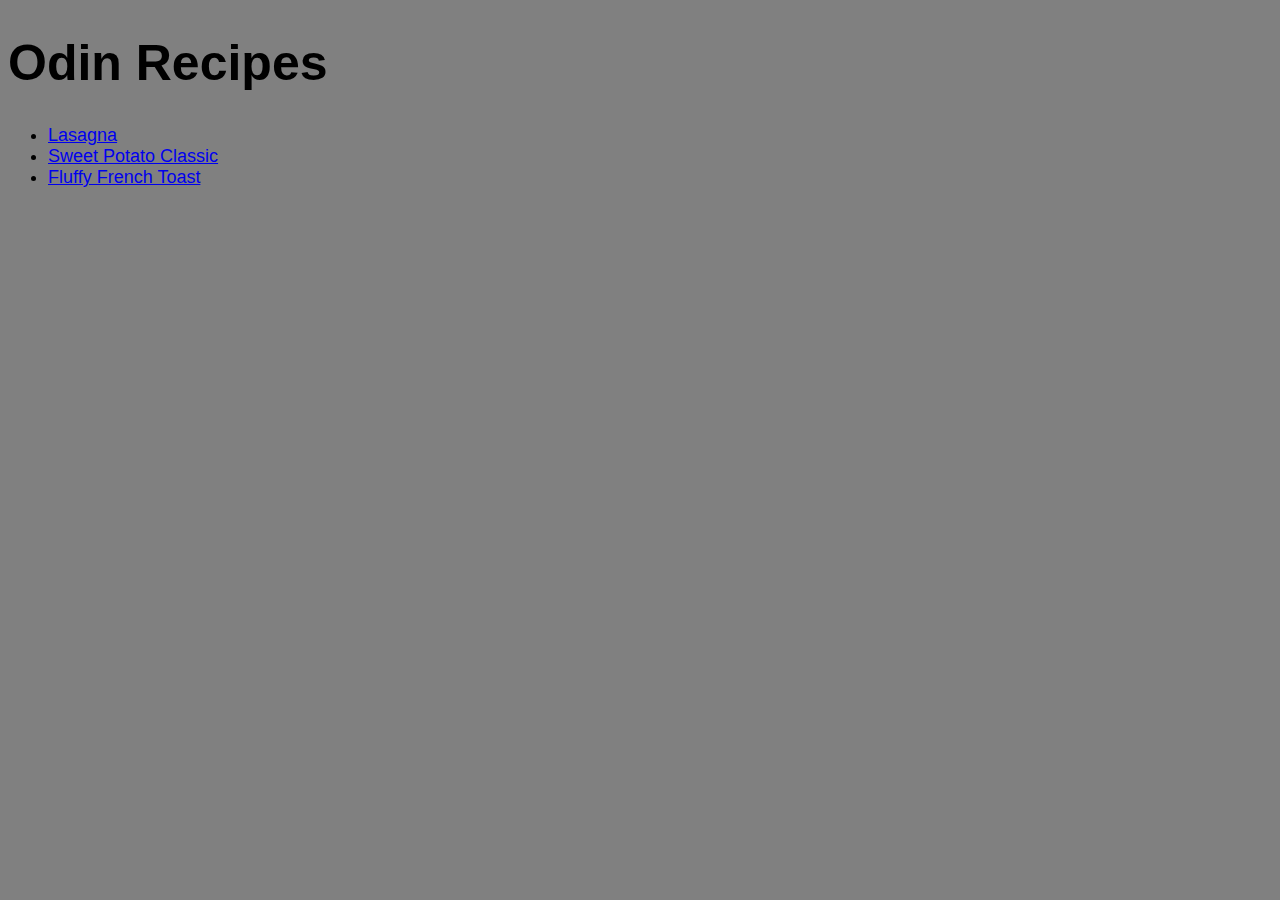
<file: index.html>
<!DOCTYPE html>
<html>
    <head>
        <meta charset = "UTF-8">
        <title>Odin Recipes</title>
        <link rel = "stylesheet" href = "css/style.css">
    </head>

    <body>
        <h1>Odin Recipes</h1>
            <ul>
                <li><a href = "recipes/lasagna.html">Lasagna</a></li>
                <li><a href = "recipes/sweetpotatoclassic.html">Sweet Potato Classic</a></li>
                <li><a href = "recipes/fluffyfrenchtoast.html">Fluffy French Toast</a></li>
            </ul>
    </body>

</html>
</file>
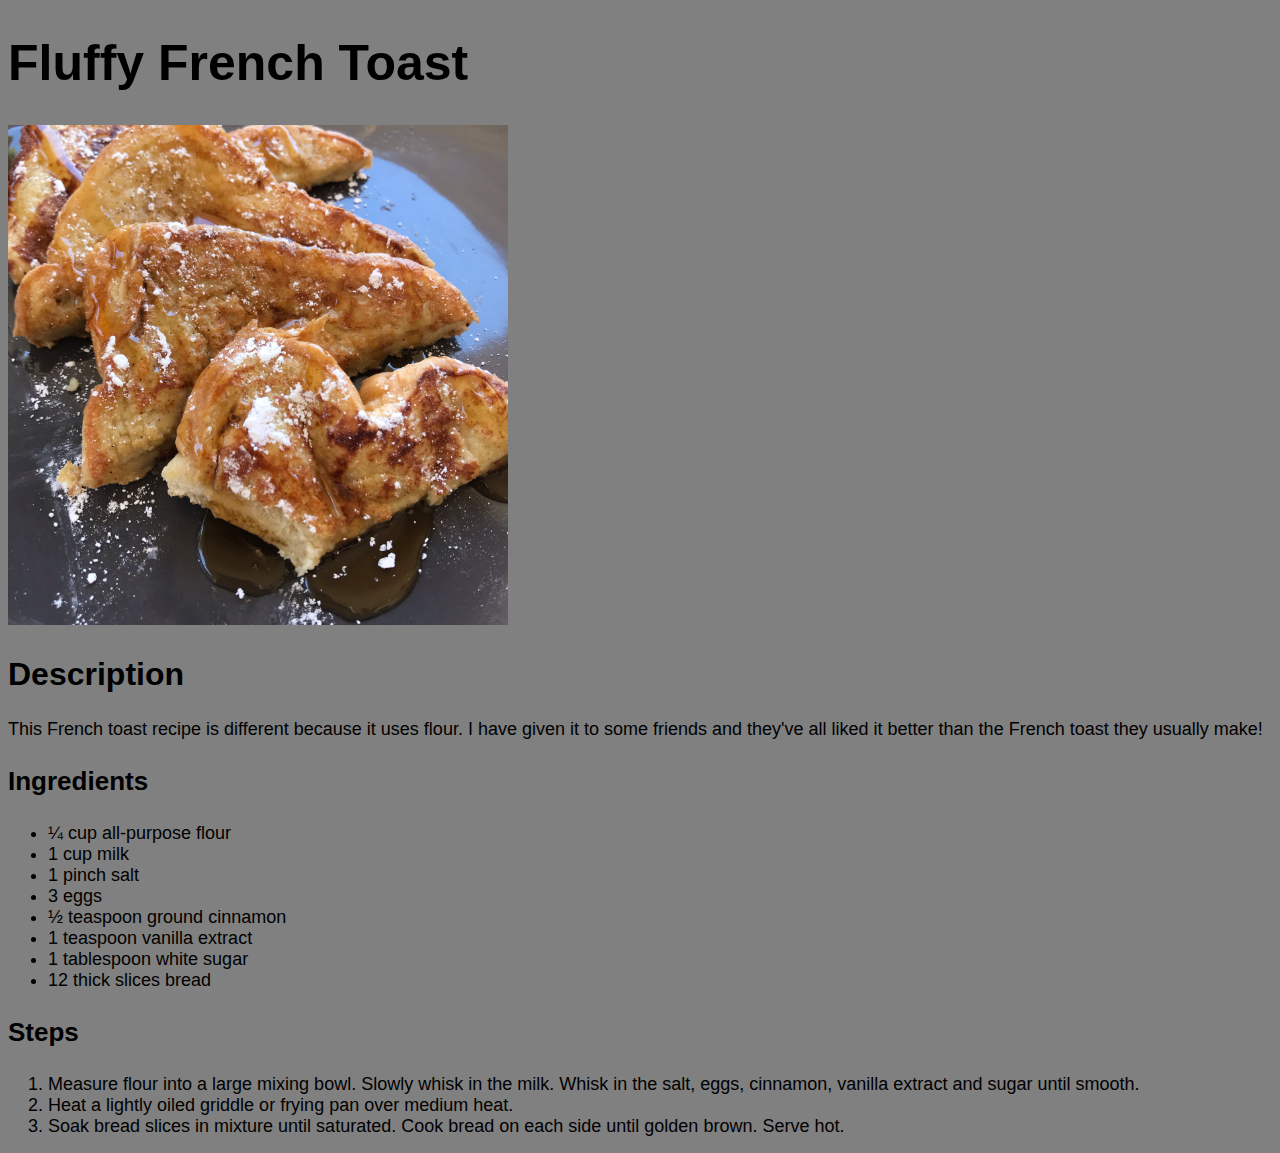
<file: recipes/fluffyfrenchtoast.html>
<!DOCTYPE html>
<html>
    <head>
        <meta charset = "UTF-8">
        <title>Fluffy French Toast Recipe</title>
        <link rel="stylesheet" href="../css/style.css">
    </head>

    <body>
        <h1>Fluffy French Toast</h1>
        <img src = "../images/fluffytoast.jpeg" alt = "A fluffy, tasty french toast">
        <h2>Description</h2>
            <p>This French toast recipe is different because it uses flour. I have given it to some friends and they've all liked it better than the French toast they usually make!</p>
        <h3>Ingredients</h3>
            <ul>
                <li>¼ cup all-purpose flour</li>
                <li>1 cup milk</li>
                <li>1 pinch salt</li>
                <li>3 eggs</li>
                <li>½ teaspoon ground cinnamon</li>
                <li>1 teaspoon vanilla extract</li>
                <li>1 tablespoon white sugar</li>
                <li>12 thick slices bread</li>
            </ul>

        <h3>Steps</h3>
            <ol>
                <li>Measure flour into a large mixing bowl. Slowly whisk in the milk. Whisk in the salt, eggs, cinnamon, vanilla extract and sugar until smooth.</li>
                <li>Heat a lightly oiled griddle or frying pan over medium heat.</li>
                <li>Soak bread slices in mixture until saturated. Cook bread on each side until golden brown. Serve hot.</li>
            </ol>

    </body>
</html>
</file>
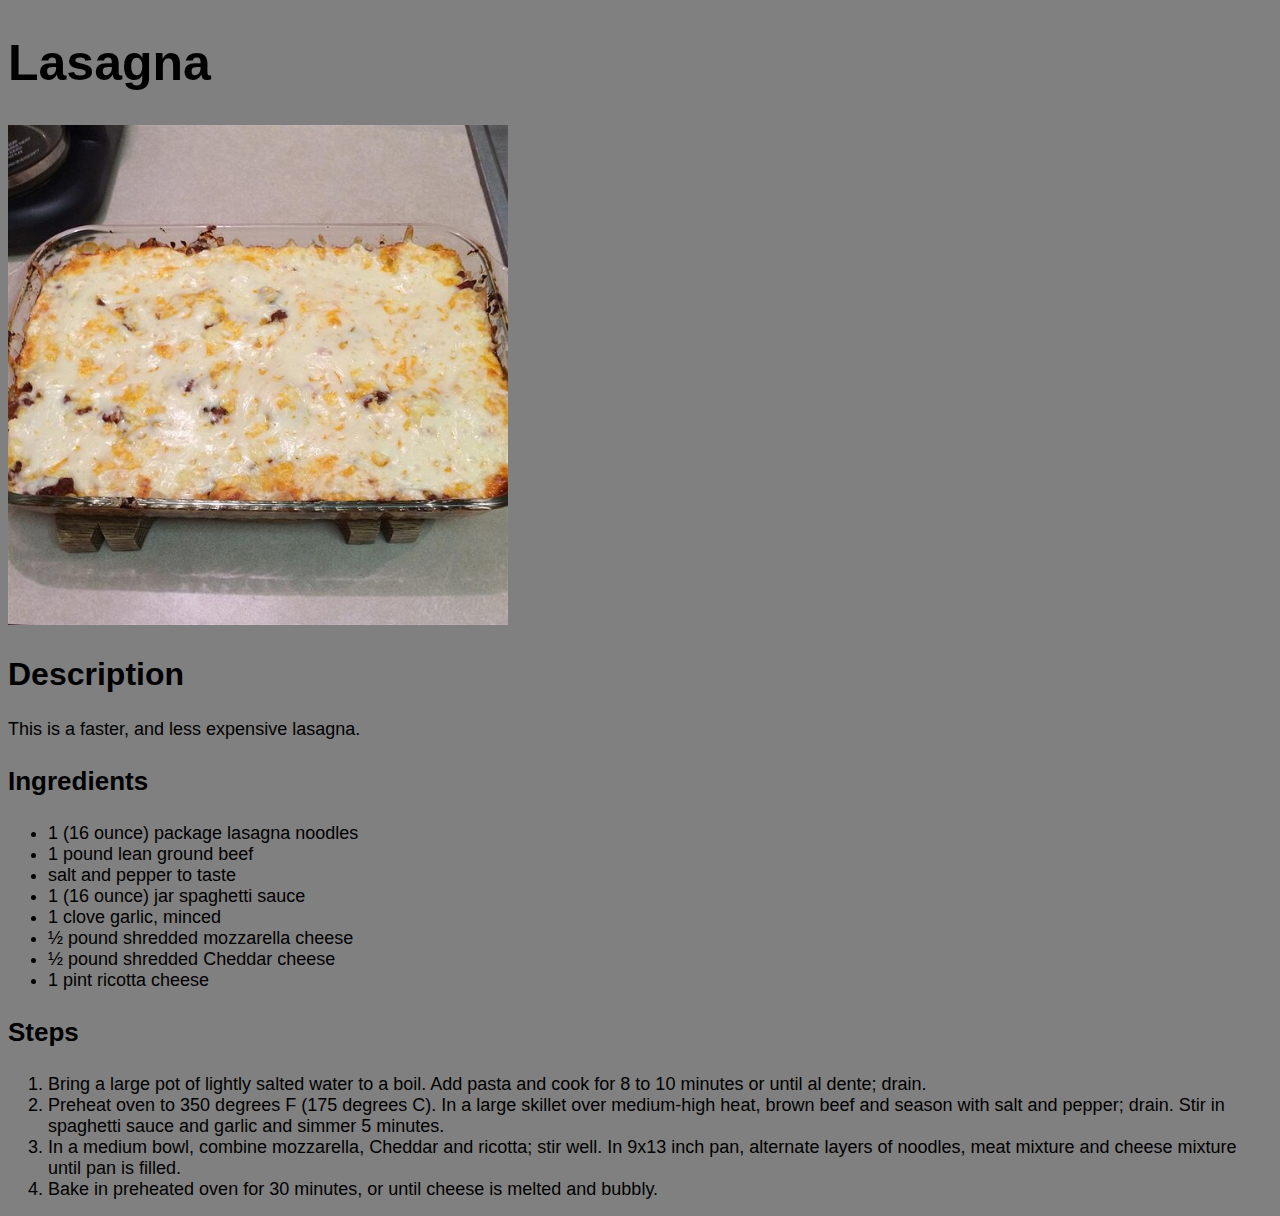
<file: recipes/lasagna.html>
<!DOCTYPE html>
<html>
    <head>
        <meta charset = "UTF-8">
        <title>Lasagna Recipe</title>
        <link rel="stylesheet" href="../css/style.css">
    </head>

    <body>
        <h1>Lasagna</h1>
        <img src = "../images/lasagna.jpeg" alt = "Lasagna">
        <h2>Description</h2>
        <p>This is a faster, and less expensive lasagna.</p>
        <h3>Ingredients</h3>
            <ul>
                <li>1 (16 ounce) package lasagna noodles</li>
                <li>1 pound lean ground beef</li>
                <li>salt and pepper to taste</li>
                <li>1 (16 ounce) jar spaghetti sauce</li>
                <li>1 clove garlic, minced</li>
                <li>½ pound shredded mozzarella cheese</li>
                <li>½ pound shredded Cheddar cheese</li>
                <li>1 pint ricotta cheese</li>
            </ul>

        <h3>Steps</h3>
            <ol>
                <li>Bring a large pot of lightly salted water to a boil. Add pasta and cook for 8 to 10 minutes or until al dente; drain.</li>
                <li>Preheat oven to 350 degrees F (175 degrees C). In a large skillet over medium-high heat, brown beef and season with salt and pepper; drain. Stir in spaghetti sauce and garlic and simmer 5 minutes.</li>
                <li>In a medium bowl, combine mozzarella, Cheddar and ricotta; stir well. In 9x13 inch pan, alternate layers of noodles, meat mixture and cheese mixture until pan is filled.</li>
                <li>Bake in preheated oven for 30 minutes, or until cheese is melted and bubbly.</li>
            </ol>

    </body>
</html>
</file>
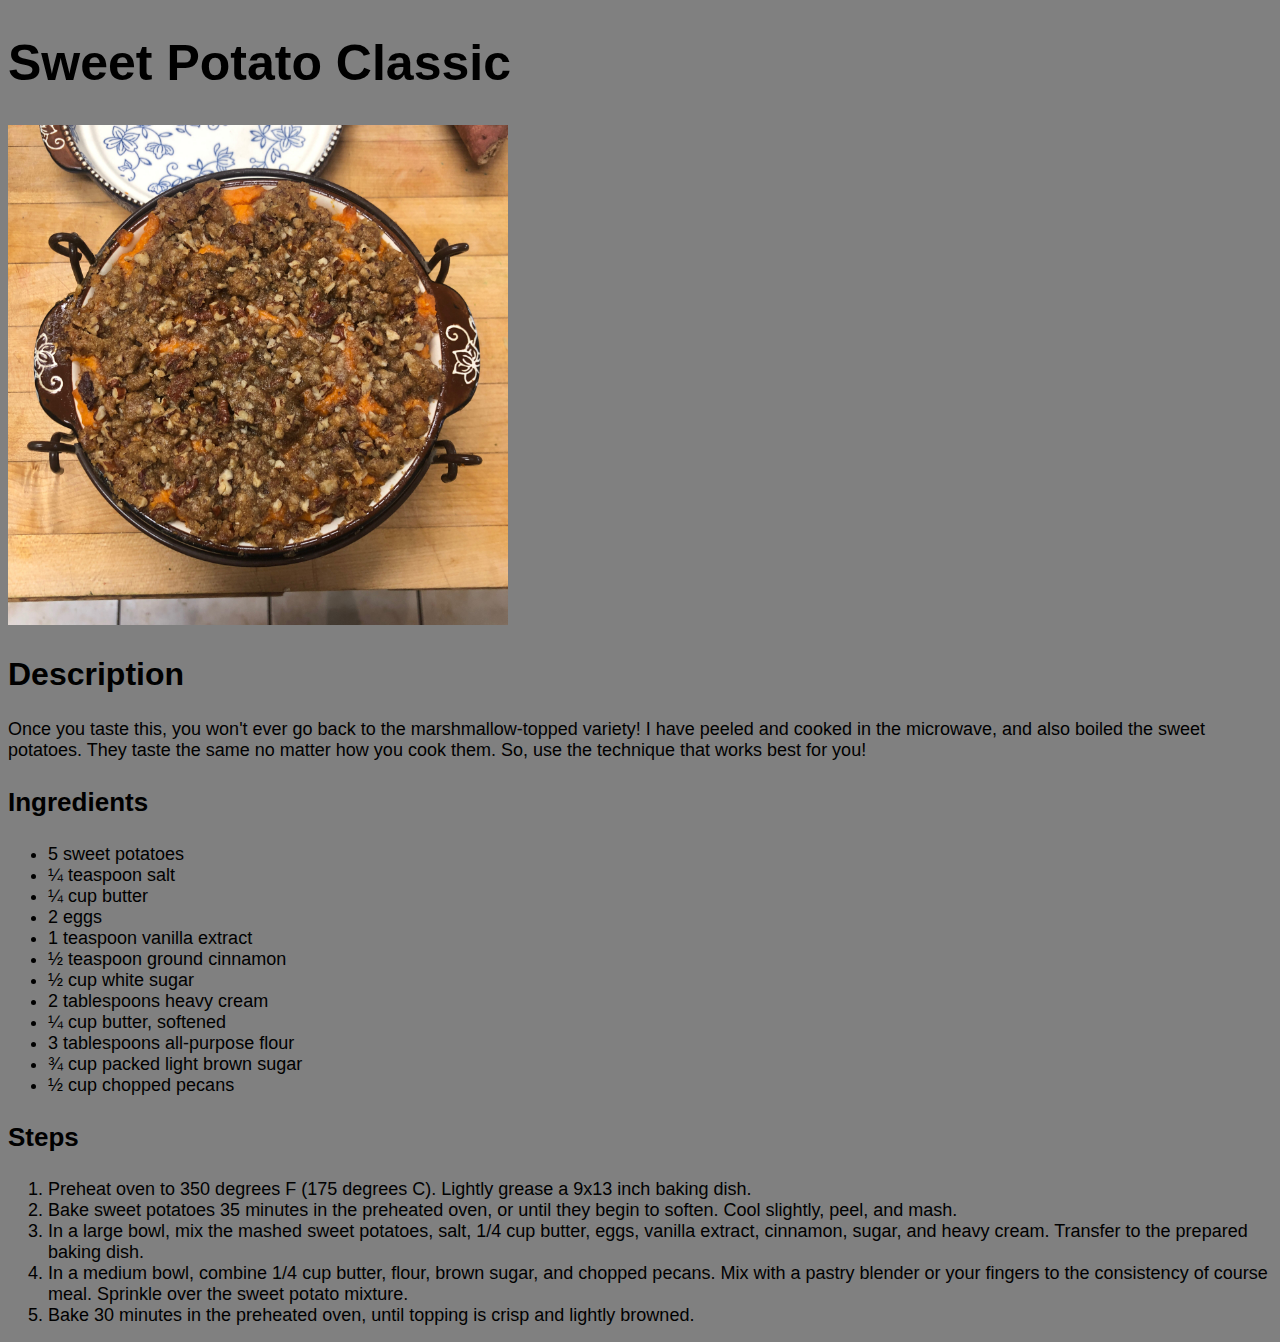
<file: recipes/sweetpotatoclassic.html>
<!DOCTYPE html>
<html>
    <head>
        <meta charset="utf-8">
        <title>Sweet Potato Classic Recipe></title>
        <link rel="stylesheet" href="../css/style.css">
    </head>
    <body>
        <h1>Sweet Potato Classic</h1>
        <img src = "../images/sweetpotato.jpeg" alt = "Sweet Potato deliciousness">
        <h2>Description</h2>
        <p>Once you taste this, you won't ever go back to the marshmallow-topped variety! I have peeled and cooked in the microwave, and also boiled the sweet potatoes. They taste the same no matter how you cook them. So, use the technique that works best for you!</p>
        <h3>Ingredients</h3>
            <ul>
                <li>5 sweet potatoes</li>
                <li>¼ teaspoon salt</li>
                <li>¼ cup butter</li>
                <li>2 eggs</li>
                <li>1 teaspoon vanilla extract</li>
                <li>½ teaspoon ground cinnamon</li>
                <li>½ cup white sugar</li>
                <li>2 tablespoons heavy cream</li>
                <li>¼ cup butter, softened</li>
                <li>3 tablespoons all-purpose flour</li>
                <li>¾ cup packed light brown sugar</li>
                <li>½ cup chopped pecans</li>
            </ul>

        <h3>Steps</h3>
            <ol>
                <li>Preheat oven to 350 degrees F (175 degrees C). Lightly grease a 9x13 inch baking dish.</li>
                <li>Bake sweet potatoes 35 minutes in the preheated oven, or until they begin to soften. Cool slightly, peel, and mash.</li>
                <li>In a large bowl, mix the mashed sweet potatoes, salt, 1/4 cup butter, eggs, vanilla extract, cinnamon, sugar, and heavy cream. Transfer to the prepared baking dish.</li>
                <li>In a medium bowl, combine 1/4 cup butter, flour, brown sugar, and chopped pecans. Mix with a pastry blender or your fingers to the consistency of course meal. Sprinkle over the sweet potato mixture.</li>
                <li>Bake 30 minutes in the preheated oven, until topping is crisp and lightly browned.</li>
            </ol>
    </body>
</html>
</file>
<file: css/style.css>
html{
    font-family: Arial, Helvetica, sans-serif;
}

img {
    height:auto;
    width: 500px;
}

li,p {
    font-family: Arial, Helvetica, sans-serif;
    font-size: 18px;
}

body{
    background-color: gray;
}

h1{
    font-size: 50px;
}

h2{
    font-size: 32px;
}

h3{
    font-size: 26px;
}
</file>
